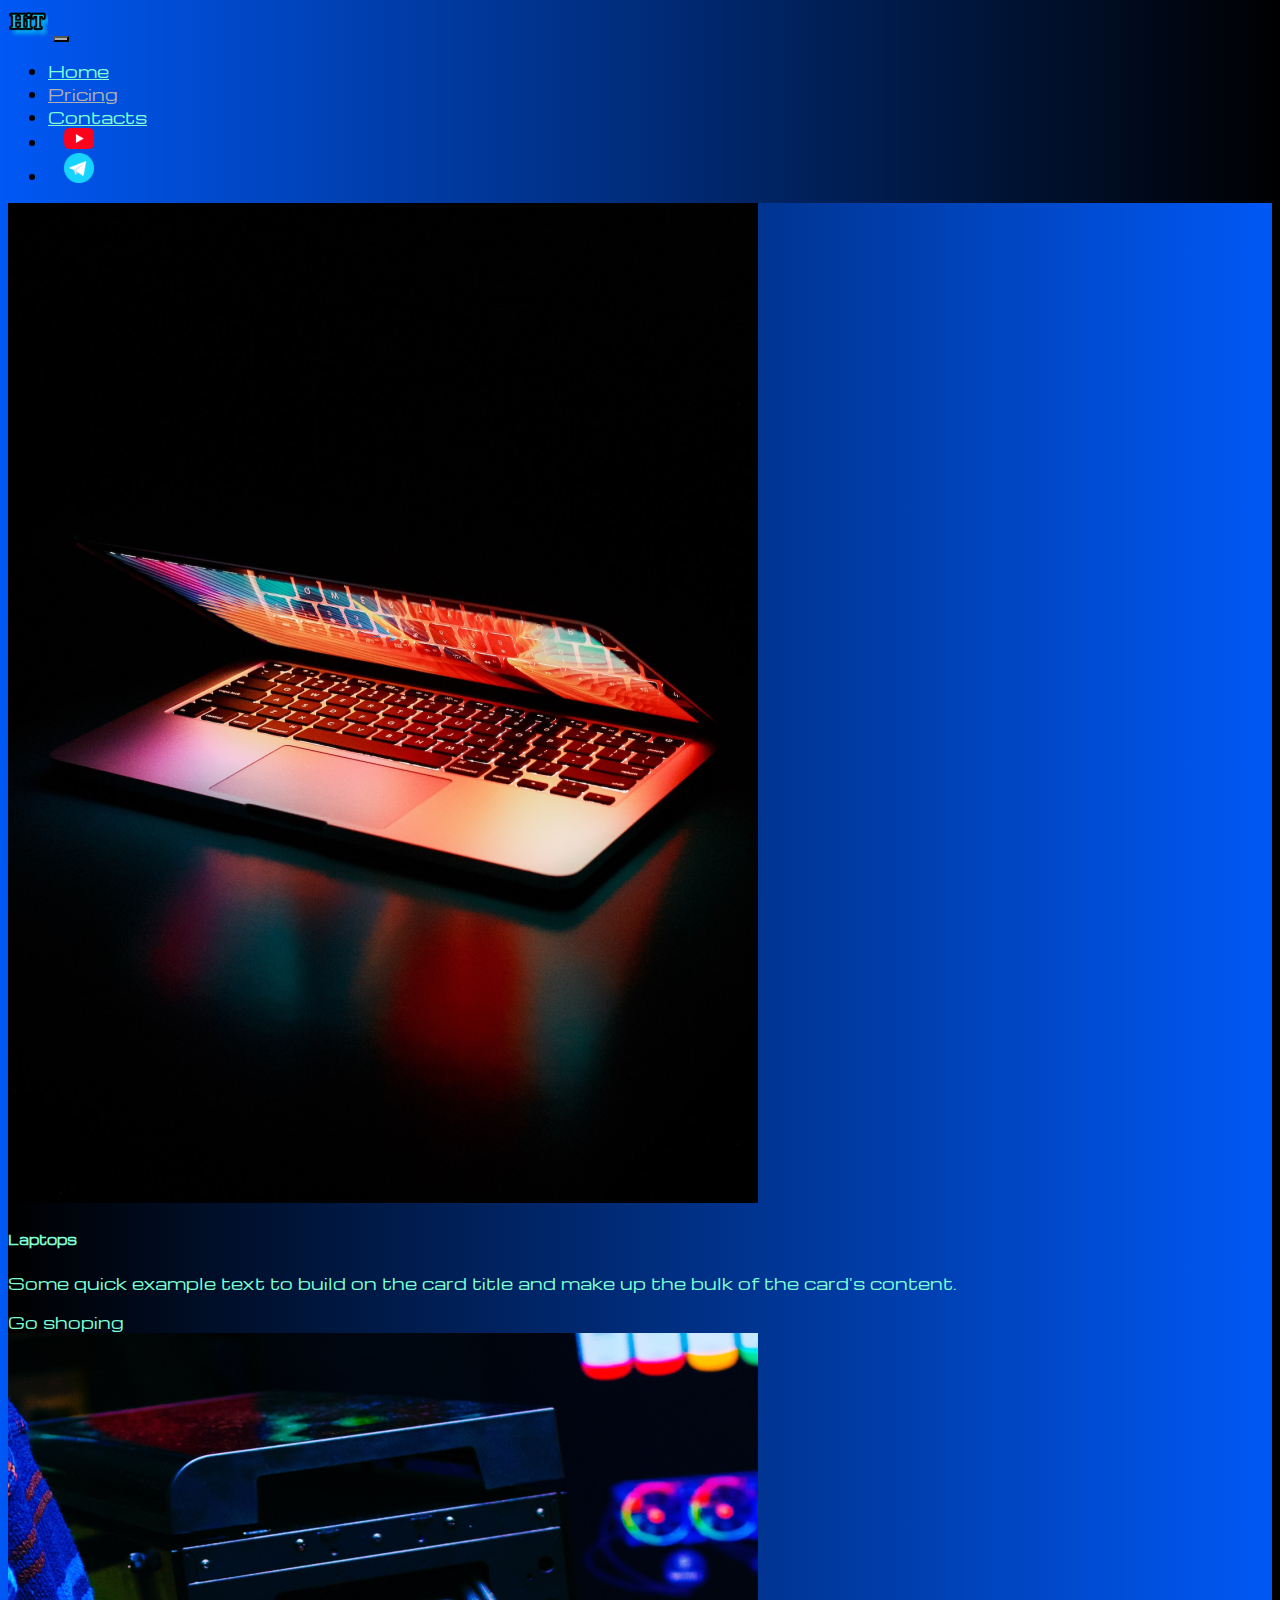
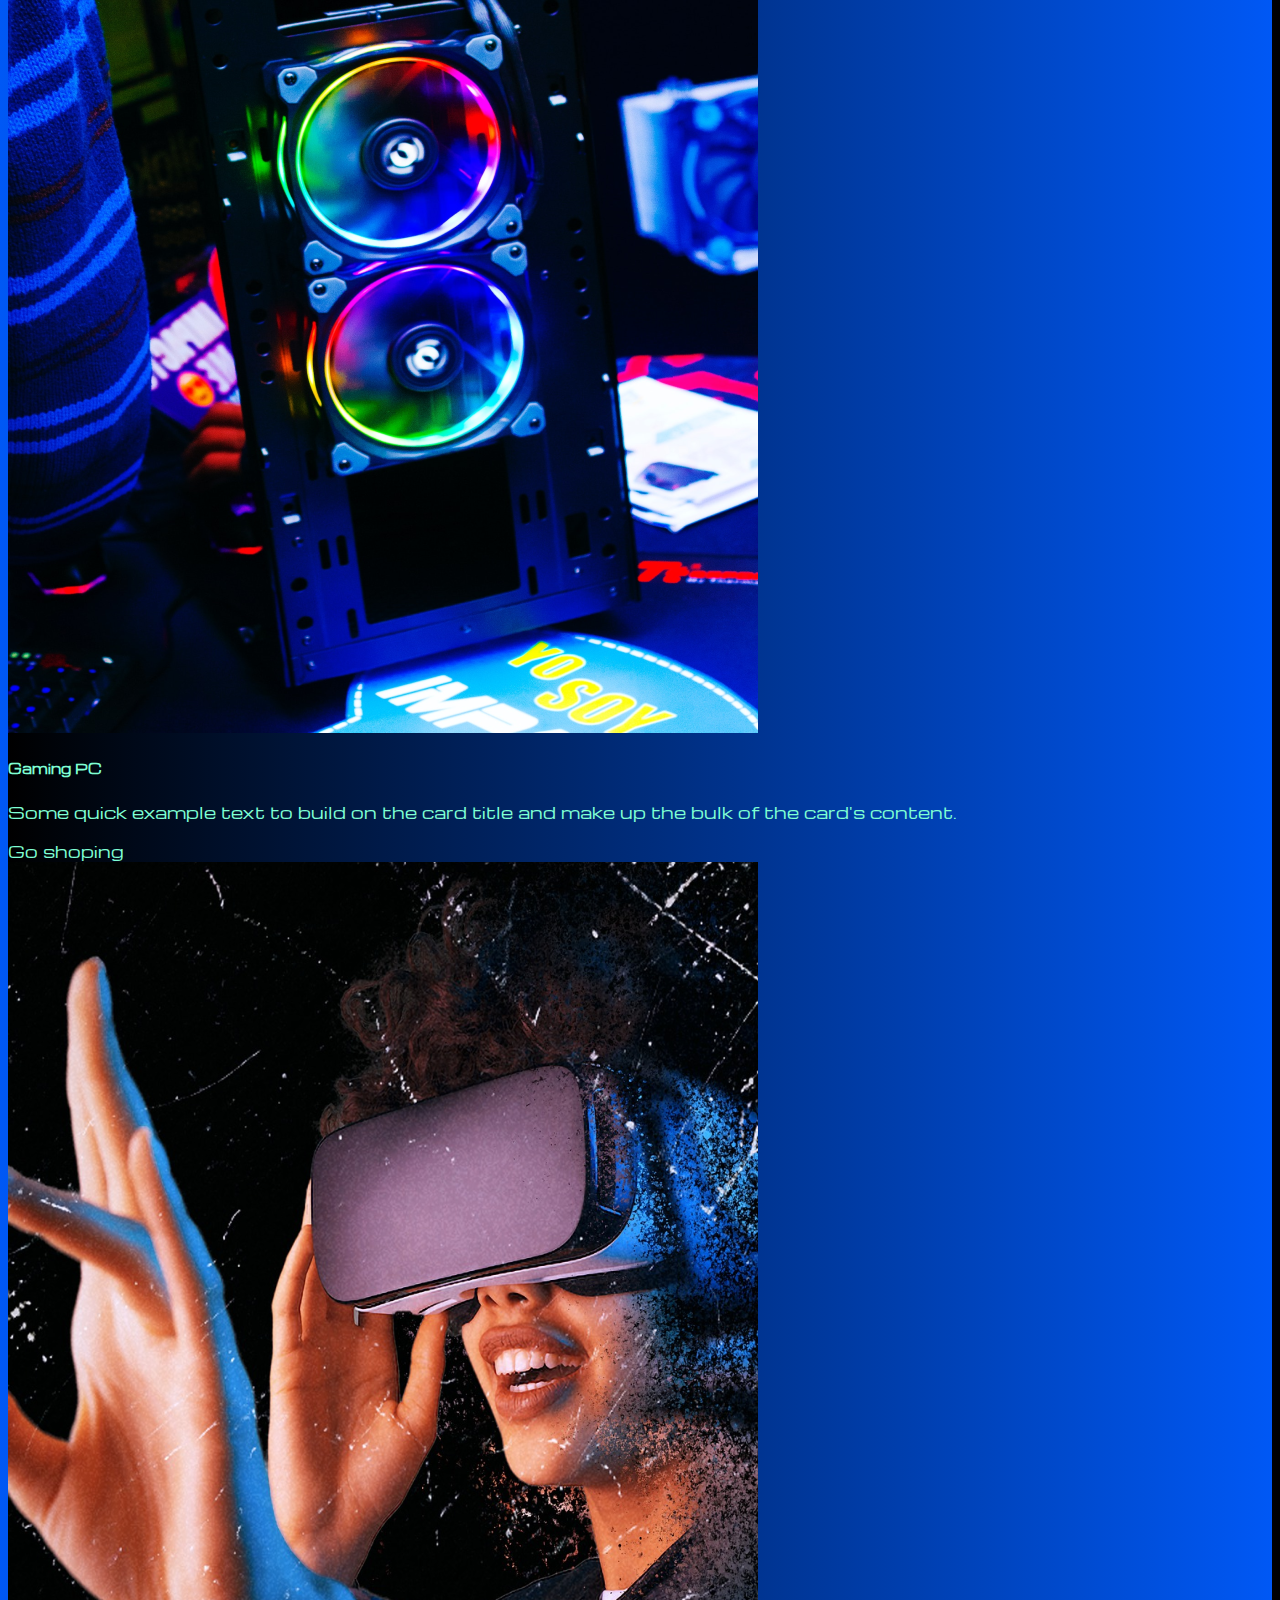
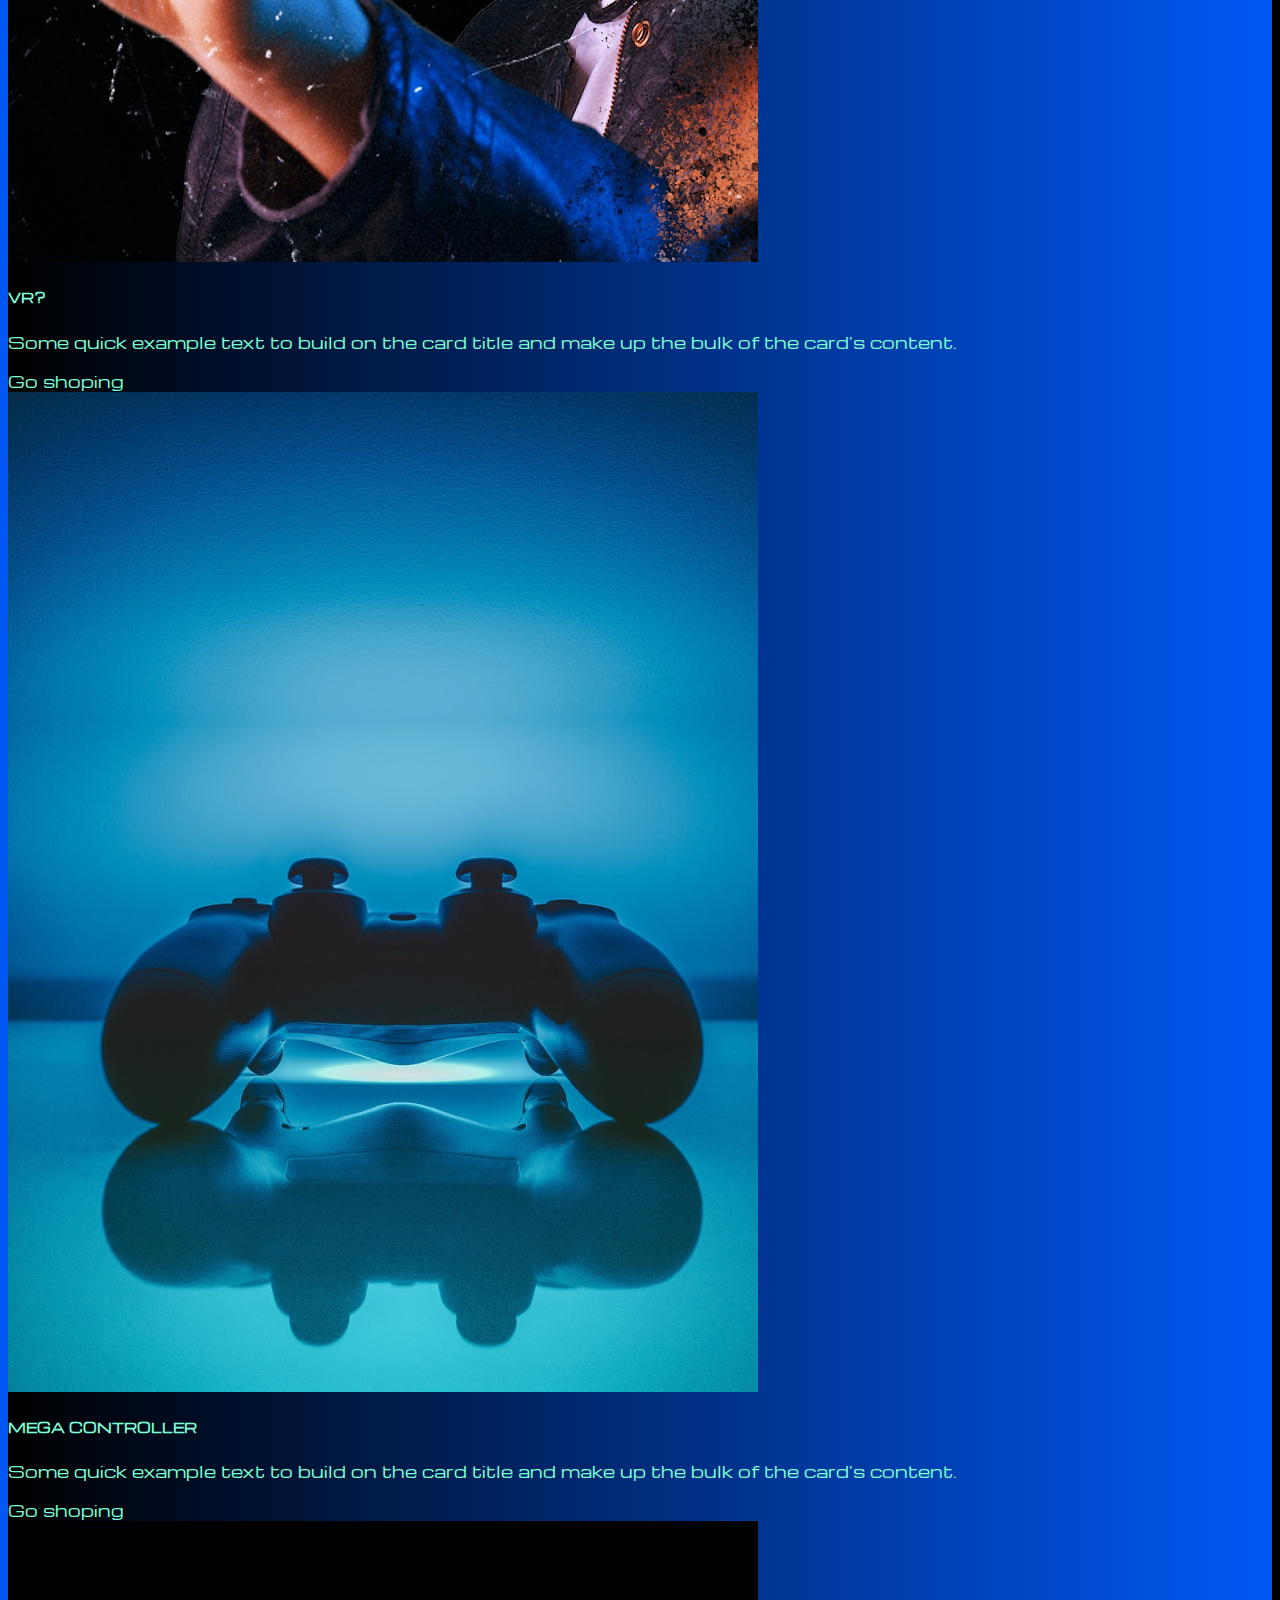
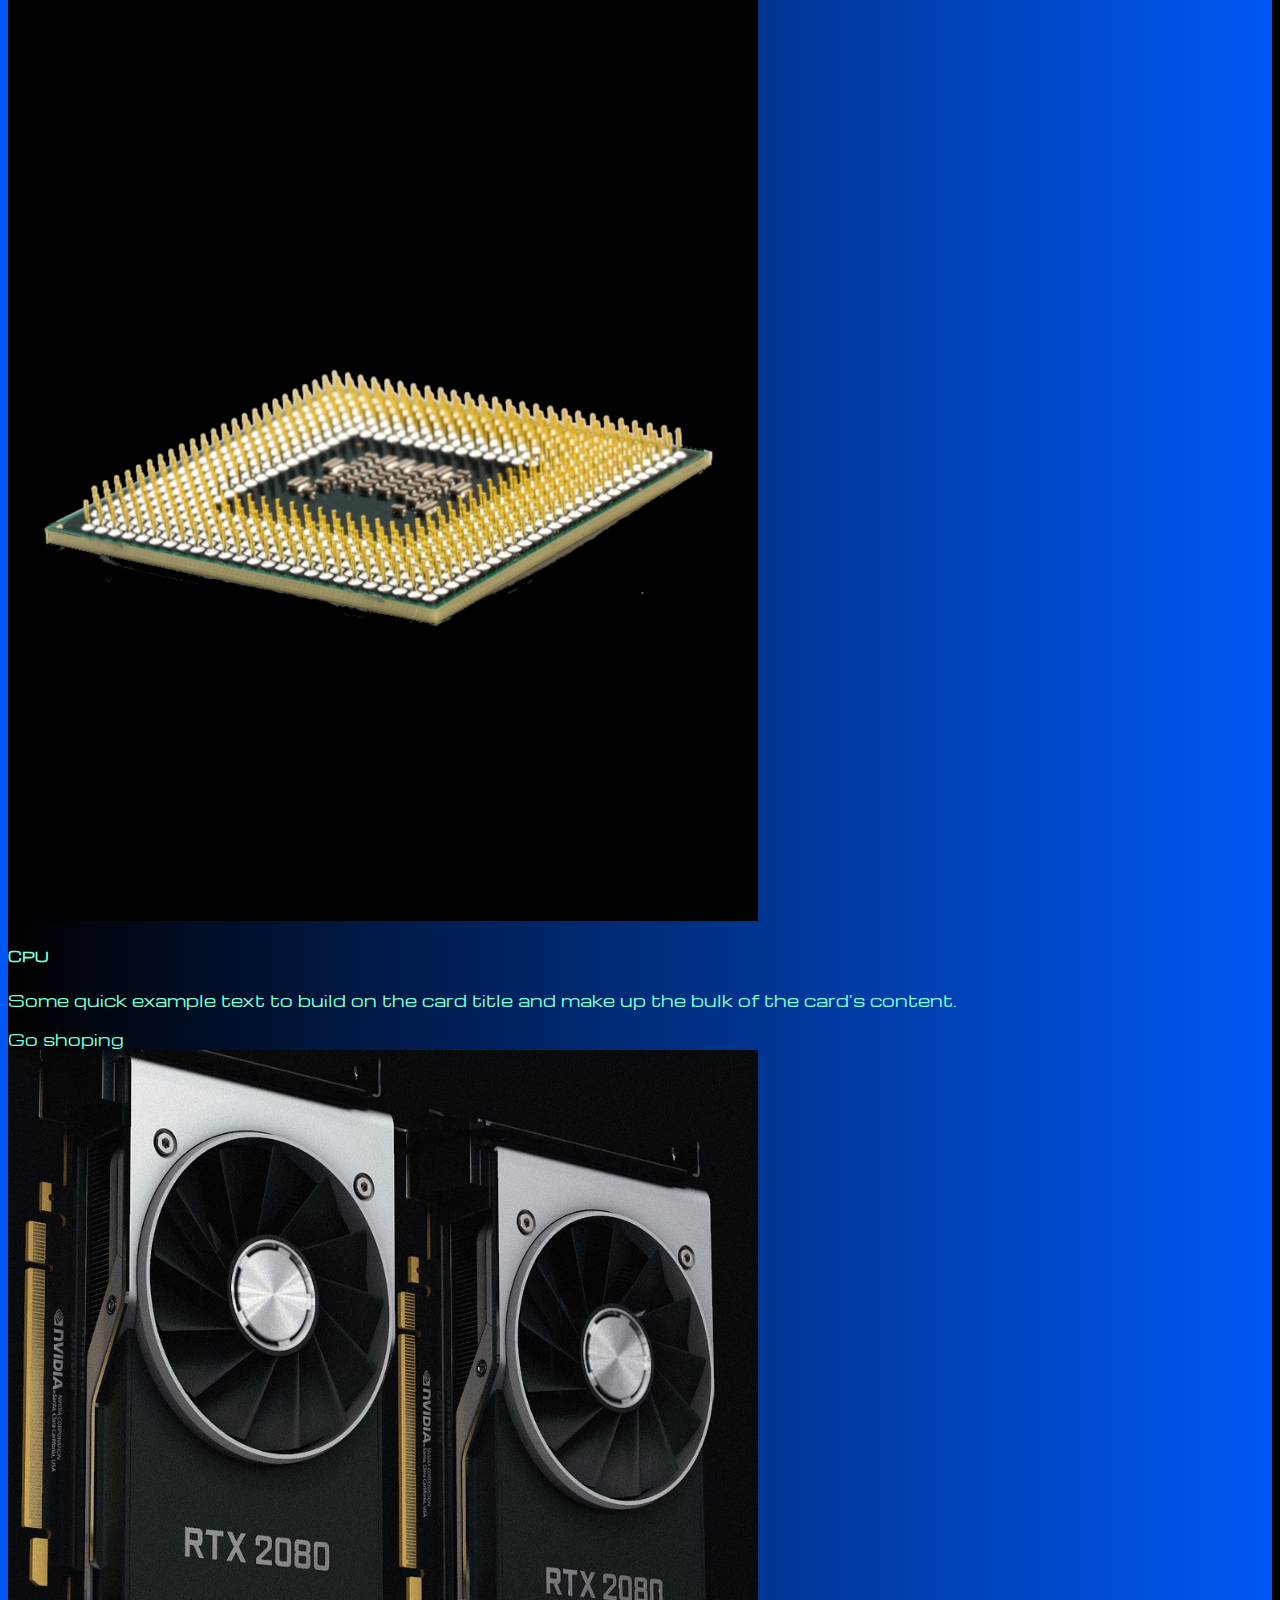
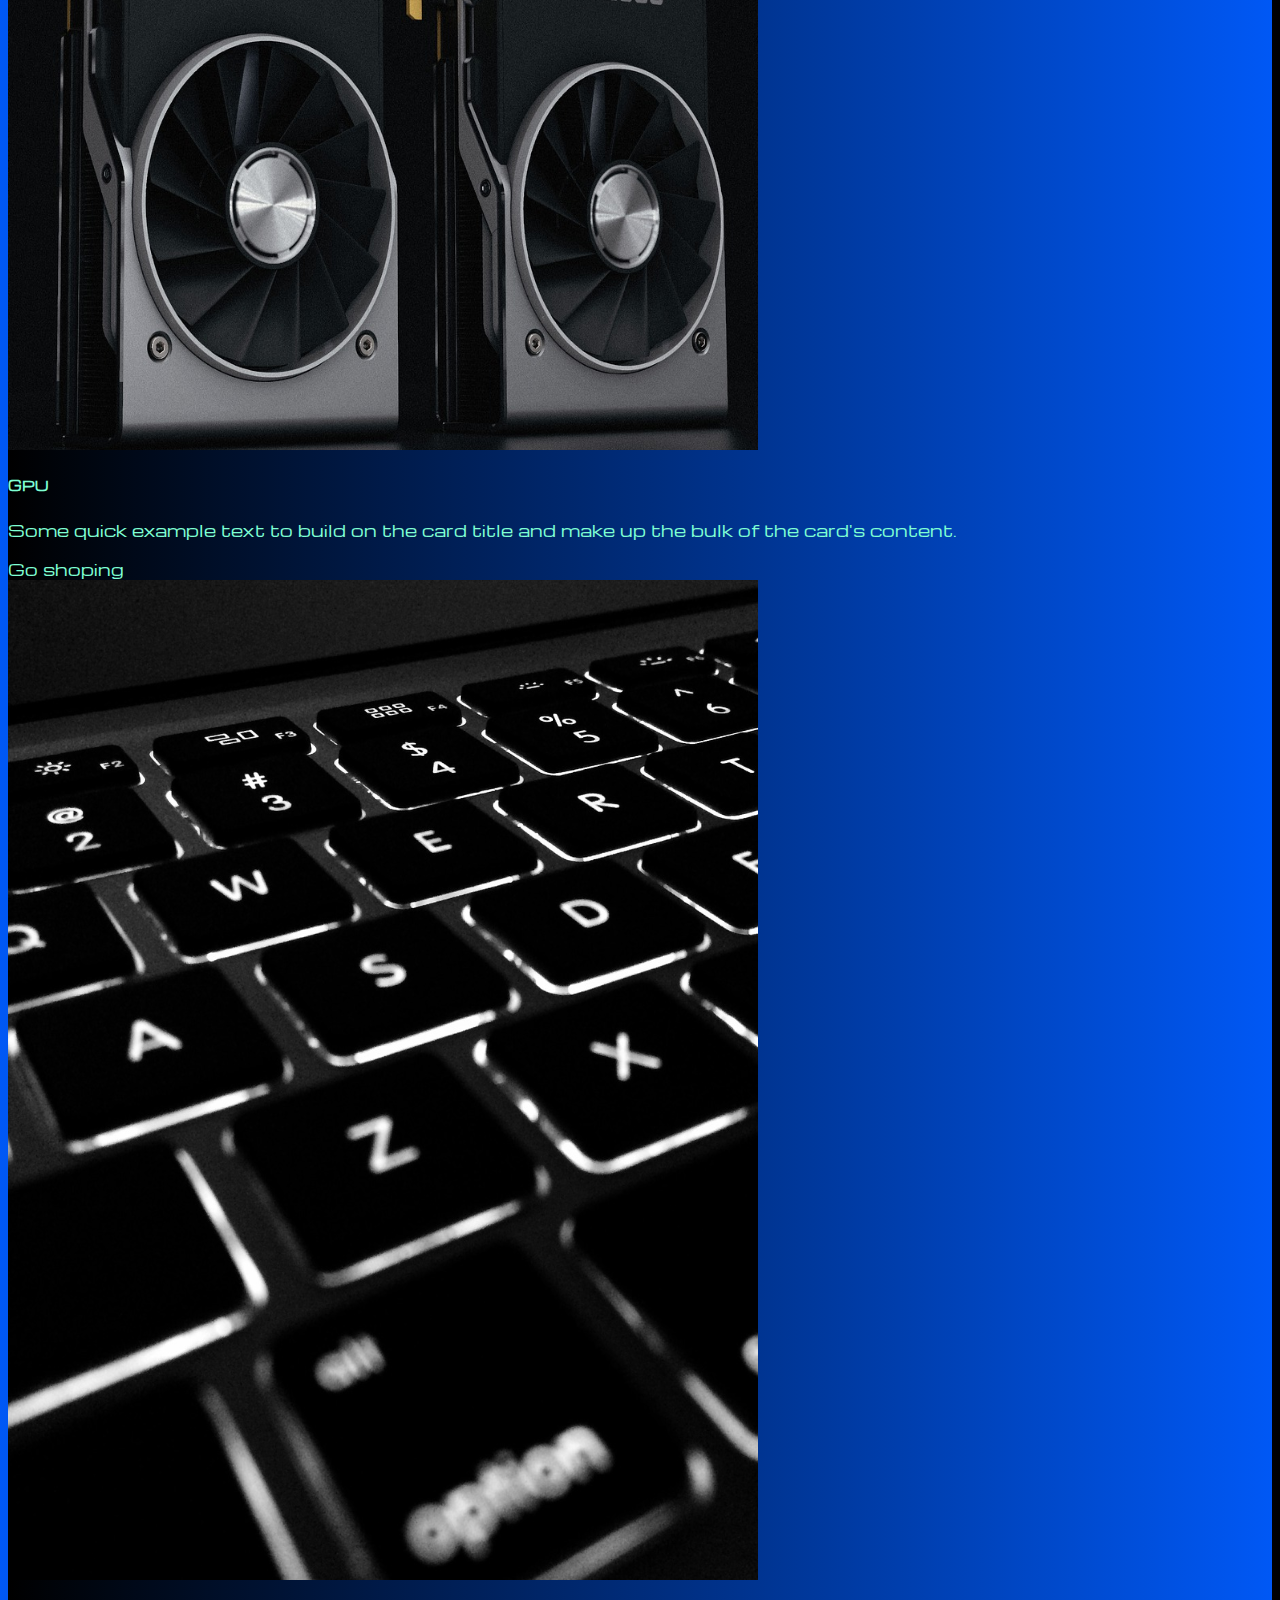
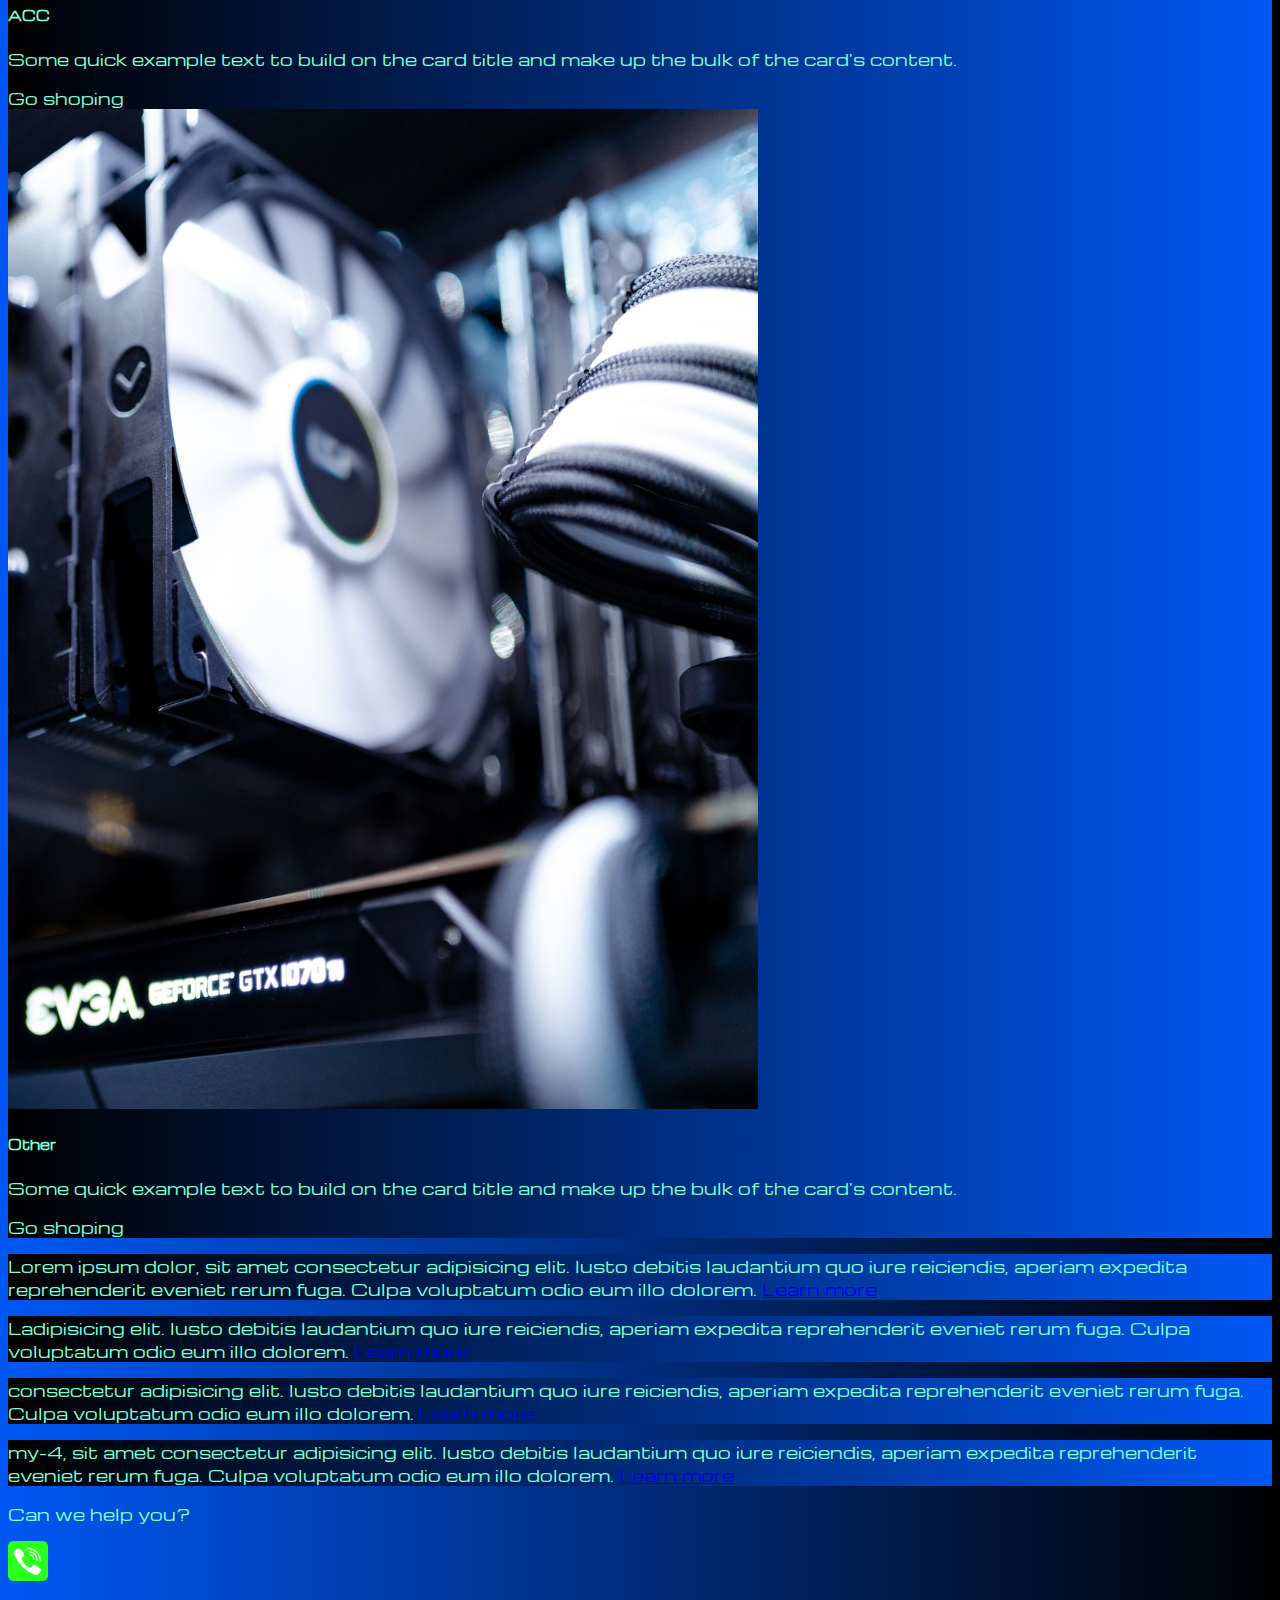
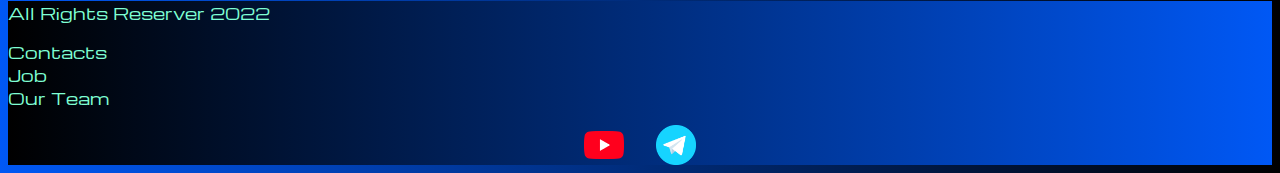
<file: pricing.html>
<!DOCTYPE html>
<html lang="en">

<head>
  <meta charset="UTF-8">
  <meta http-equiv="X-UA-Compatible" content="IE=edge">
  <meta name="viewport" content="width=device-width, initial-scale=1.0">
  <link href="https://cdn.jsdelivr.net/npm/bootstrap@5.3.0-alpha1/dist/css/bootstrap.min.css" rel="stylesheet"
    integrity="sha384-GLhlTQ8iRABdZLl6O3oVMWSktQOp6b7In1Zl3/Jr59b6EGGoI1aFkw7cmDA6j6gD" crossorigin="anonymous">
  <link rel="stylesheet" href="source/styles/mycss.css">
  <link rel="apple-touch-icon" sizes="180x180" href="source/files/favicon_io/apple-touch-icon.png">
  <link rel="icon" type="image/png" sizes="32x32" href="source/files/favicon_io/favicon-32x32.png">
  <link rel="icon" type="image/png" sizes="16x16" href="source/files/favicon_io/favicon-16x16.png">
  <link rel="manifest" href="source/files/favicon_io/site.webmanifest">
  
  
  <title>Hit</title>
</head>

<body>
  <header>
    <nav class="navbar navbar-expand-lg bg-dark">
      <div class="container-fluid">
        <a class="navbar-brand" href="/"><img src="source/files/logo.png" alt=""></a>
        <button class="navbar-toggler" type="button" data-bs-toggle="collapse" data-bs-target="#navbarNav"
          aria-controls="navbarNav" aria-expanded="false" aria-label="Toggle navigation">
          <span class="navbar-toggler-icon"></span>
        </button>
        <div class="collapse navbar-collapse" id="navbarNav">
          <ul class="navbar-nav">
            <li class="nav-item">
              <a class="nav-link" aria-current="page" href="/">Home</a>
            </li>
            <li class="nav-item">
              <a class="nav-link active" href="pricing.html">Pricing</a>
            </li>
            <li class="nav-item">
              <a class="nav-link" href="pricing.html">Contacts</a>
            </li>
            <li class="nav-item">
              <a class="nav-link" href="pricing.html">
                <img style="width: 30px; margin-inline: 1em;" src="source/files/yt.png" alt="///">
              </a>
            </li>
            <li class="nav-item">
              <a class="nav-link" href="pricing.html">
                <img style="width: 30px; margin-inline: 1em;" src="source/files/tg.png" alt="///">
              </a>
            </li>
          </ul>
        </div>
      </div>
    </nav>
  </header>

  <section>
    <section>
      <div class=".container-fluid mt-4">
        <div class="row">
          <div class="col-lg-1">
          </div>

          <div class="col-lg-8 col-md-12">
            <div class="row">
              <div class="col-lg-4 col-md-6 mt-4">
                <div class="card">
                  <img src="source/images/laptop.png" class="card-img-top" alt="Laptop">
                  <div class="card-body">
                    <h5 class="card-title">Laptops</h5>
                    <p class="card-text">Some quick example text to build on the card title and make up the bulk
                      of the card's content.</p>
                    <a href="#" class="btn btn-primary">Go shoping</a>
                  </div>
                </div>
              </div>
              <div class="col-lg-4 col-md-6 mt-4">
                <div class="card">
                  <a href="#"><img src="source/images/gaming pc.png" class="card-img-top" alt="Gaming PC"></a>
                  <div class="card-body">
                    <h5 class="card-title"><a href="#">Gaming PC</a></h5>
                    <p class="card-text"><a href="#">
                        Some quick example text to build on the card title and make up the bulk
                        of the card's content.
                      </a></p>
                    <a href="#" class="btn btn-primary">Go shoping</a>
                  </div>
                </div>
              </div>
              <div class="col-lg-4 col-md-6 mt-4">
                <div class="card">
                  <img src="source/images/vr.png" class="card-img-top" alt="VR epta">
                  <div class="card-body">
                    <h5 class="card-title">VR?</h5>
                    <p class="card-text">Some quick example text to build on the card title and make up the bulk
                      of the card's content.</p>
                    <a href="#" class="btn btn-primary">Go shoping </a>
                  </div>
                </div>
              </div>
              <div class="col-lg-4 col-md-6 mt-4">
                <div class="card">
                  <img src="source/images/controller.png" class="card-img-top" alt="VR epta">
                  <div class="card-body">
                    <h5 class="card-title">MEGA CONTROLLER</h5>
                    <p class="card-text">Some quick example text to build on the card title and make up the bulk
                      of the card's content.</p>
                    <a href="#" class="btn btn-primary">Go shoping</a>
                  </div>
                </div>
              </div>
              <div class="col-lg-4 col-md-6 mt-4">
                <div class="card">
                  <img src="source/images/cpu.png" class="card-img-top" alt="VR epta">
                  <div class="card-body">
                    <h5 class="card-title">CPU</h5>
                    <p class="card-text">Some quick example text to build on the card title and make up the bulk
                      of the card's content.</p>
                    <a href="#" class="btn btn-primary">Go shoping</a>
                  </div>
                </div>
              </div>
              <div class="col-lg-4 col-md-6 mt-4">
                <div class="card">
                  <img src="source/images/gpu.png" class="card-img-top" alt="VR epta">
                  <div class="card-body">
                    <h5 class="card-title">GPU</h5>
                    <p class="card-text">Some quick example text to build on the card title and make up the bulk
                      of the card's content.</p>
                    <a href="#" class="btn btn-primary">Go shoping</a>
                  </div>
                </div>
              </div>
              <div class="col-lg-4 col-md-6 mt-4">
                <div class="card">
                  <img src="source/images/acc.png" class="card-img-top" alt="VR epta">
                  <div class="card-body">
                    <h5 class="card-title">ACC</h5>
                    <p class="card-text">Some quick example text to build on the card title and make up the bulk
                      of the card's content.</p>
                    <a href="#" class="btn btn-primary">Go shoping </a>
                  </div>
                </div>
              </div>
              <div class="col-lg-4 col-md-6 mt-4">
                <div class="card">
                  <img src="source/images/other.png" class="card-img-top" alt="VR epta">
                  <div class="card-body">
                    <h5 class="card-title">Other</h5>
                    <p class="card-text">Some quick example text to build on the card title and make up the bulk
                      of the card's content.</p>
                    <a href="#" class="btn btn-primary">Go shoping </a>
                  </div>

                </div>
              </div>
            </div>

          </div>

          <div class="col-lg-3 col-md-12">
            <div class="row px-2">
              <div class="col-lg-12 sidebar my-4">
                <p>Lorem ipsum dolor, sit amet consectetur adipisicing elit. Iusto debitis laudantium quo iure
                  reiciendis, aperiam expedita reprehenderit eveniet rerum fuga. Culpa voluptatum odio eum illo dolorem.
                  <a href="#">Learn more</a>
                </p>
              </div>
              <div class="col-lg-12 sidebar my-4">
                <p>Ladipisicing elit. Iusto debitis laudantium quo iure reiciendis, aperiam expedita reprehenderit
                  eveniet rerum fuga. Culpa voluptatum odio eum illo dolorem. <a href="#">Learn more</a></p>
              </div>
              <div class="col-lg-12 sidebar my-4">
                <p> consectetur adipisicing elit. Iusto debitis laudantium quo iure reiciendis, aperiam expedita
                  reprehenderit eveniet rerum fuga. Culpa voluptatum odio eum illo dolorem. <a href="#">Learn more</a>
                </p>
              </div>
              <div class="col-lg-12 sidebar my-4">
                <p> my-4, sit amet consectetur adipisicing elit. Iusto debitis laudantium quo iure reiciendis, aperiam
                  expedita reprehenderit eveniet rerum fuga. Culpa voluptatum odio eum illo dolorem. <a href="#">Learn
                    more</a></p>
              </div>
            </div>
          </div>
        </div>
      </div>
      <div class="col-lg-12 col-md-12 text-center mt-4">
        <p>Can we help you?</p>
      </div>
      <div class="col-lg-12 col-md-12 text-center">
        <img class="call-anim" style="width: 40px;" src="source/files/phone.png" alt="///">
      </div>
      </div>
    </section>
  </section>

  <footer class="mt-4">
    <div class="container-fluid">
      <div class="row">
        <div class="col-lg-4 col-md-12 footer-text text-center">
          <p>All Rights Reserver 2022</p>
        </div>
        <div class="col-lg-4 col-md-12 footer-text text-center">
          <p>Contacts<br>Job<br>Our Team</p>
        </div>
        <div class="col-lg-4 col-md-12 media-links">
          <img style="width: 40px; margin-inline: 1em;" src="source/files/yt.png" alt="///">
          <img style="width: 40px; margin-inline: 1em;" src="source/files/tg.png" alt="///">
        </div>

      </div>
    </div>
  </footer>



  <script src="https://cdn.jsdelivr.net/npm/bootstrap@5.3.0-alpha1/dist/js/bootstrap.bundle.min.js"
    integrity="sha384-w76AqPfDkMBDXo30jS1Sgez6pr3x5MlQ1ZAGC+nuZB+EYdgRZgiwxhTBTkF7CXvN"
    crossorigin="anonymous"></script>
</body>

</html>
</file>
<file: source/styles/mycss.css>
@import url('https://fonts.googleapis.com/css?family=Michroma&display=swap');

body {
    background: linear-gradient(90deg, #0058F5 0%, #000000 100%, #fff 100%);
    font-family: Michroma, serif;
}

p {
    color: aquamarine;
}

.nav-link {
    color: aquamarine;
}

.navbar-nav .nav-link.active {
    color: rgb(173, 177, 177);
}

.navbar-brand img {
    width: 40px;
}

.navbar-toggler {
    background-color: rgb(173, 177, 177);
}

.sidebar {
    color: aquamarine;
    background: linear-gradient(270deg, #0058F5 0%, #000000 100%, #fff 100%);

}

.card {
    color: aquamarine;
    background: linear-gradient(270deg, #0058F5 0%, #000000 100%, #fff 100%);
}

.card a {
    text-decoration: none;
    color: aquamarine;

}

.slide-text,
.footer-text {
    color: aquamarine;
    margin: auto auto;
}

footer,
.btn-outline-primary {
    background: linear-gradient(270deg, #0058F5 0%, #000000 100%, #fff 100%);

}

.media-links {
    display: flex;
    justify-content: center;
    align-items: center;
}

.call-anim {
    animation: call 2s ease 0s infinite normal forwards;
}

@keyframes call {
	0%,
	100% {
		transform: translateX(0%);
		transform-origin: 50% 50%;
	}

	15% {
		transform: translateX(-30px) rotate(-6deg);
	}

	30% {
		transform: translateX(15px) rotate(6deg);
	}

	45% {
		transform: translateX(-15px) rotate(-3.6deg);
	}

	60% {
		transform: translateX(9px) rotate(2.4deg);
	}

	75% {
		transform: translateX(-6px) rotate(-1.2deg);
	}
}

@media (max-width: 755px) {
    .carousel-indicators {
        display: none;
    }
}
</file>
